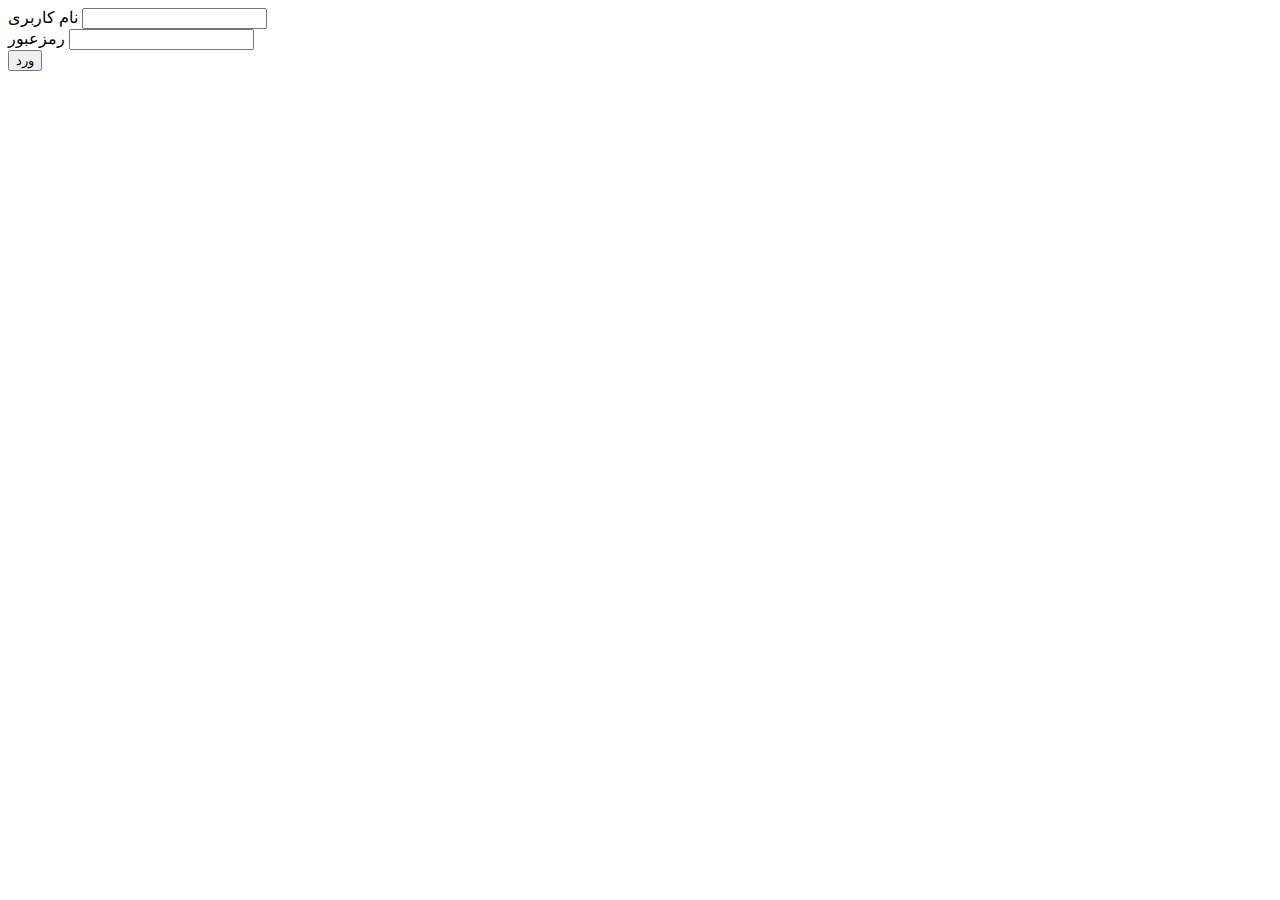
<file: bus-ticket/src/main/resources/templates/loginpage.html>
<!DOCTYPE html>
<html xmlns:th="http://www.thymeleaf.org" lang="">
<head>
    <meta charset="UTF-8">
    <title>Title</title>

    <link href="#" th:href="@{../css/login.css}"  rel="stylesheet" type="text/css" >
</head>
<body>

<div class="allpage">
    <div class="loginform">
        <form action="#" th:action="@{/customer-login}" th:object="${customer}" method="post">
            <div class="fields">
                <label for="username" class="submit">نام کاربری</label>

                <input type="text"  th:field="*{username}"  name="username" id="username" />
            </div>
            <div class="fields">
                <label for="password" class="submit">رمزعبور</label>
                <input type="password" th:field="*{password}" name="password" id="password" />
            </div>
            <div class="submit">
                <input type="submit" value="ورد">
            </div>
        </form>
    </div>

</div>
</body>
</html>
</file>
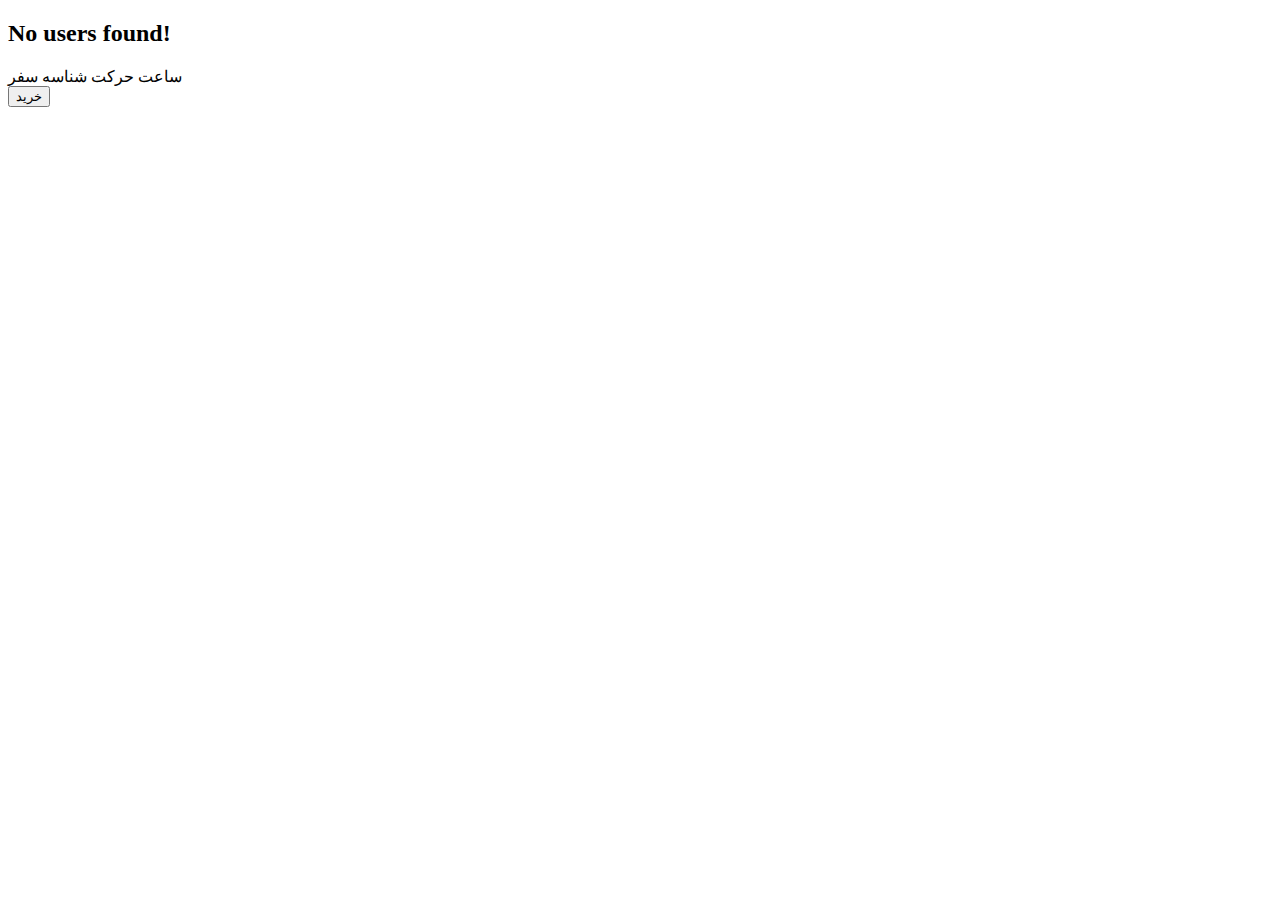
<file: bus-ticket/src/main/resources/templates/showbus.html>
<!DOCTYPE html>
<html xmlns:th="http://www.thymeleaf.org" lang="">

<head>
    <meta charset="UTF-8">
    <title>Title</title>
</head>

<body>
<div th:switch="${buses}">
    <h2 th:case="null">No users found!</h2>
    <div th:case="*" class="table">
        <div>
            <tr>
                <th th:text="${buses[0].origin}"></th>
                <th th:text="${buses[0].destination}"></th>
                <th th:text="${#dates.format(buses[0].ticketDate, 'dd-MM-yyyy')}"></th>
            </tr>

        </div>

        <div>
            <tr>
                <th>ساعت حرکت</th>
                <th>شناسه سفر</th>
            </tr>
        </div>

        <div>
            <tr th:each="bus : ${buses}">
                <td th:text="${#temporals.format(bus.ticketHour, 'HH:mm:ss')}"></td>
                <td th:text="${bus.tripId}"></td>
                <td>
                    <form action="#" th:action="@{/buyTicket}" th:object="${bus1}" >
                        <input type="hidden" name="id" id="id" th:value="${bus.getId()}">
                        <input type="submit" value="خرید">
                    </form>
                </td>
            </tr>
        </div>

    </div>
</body>
</html>
</file>
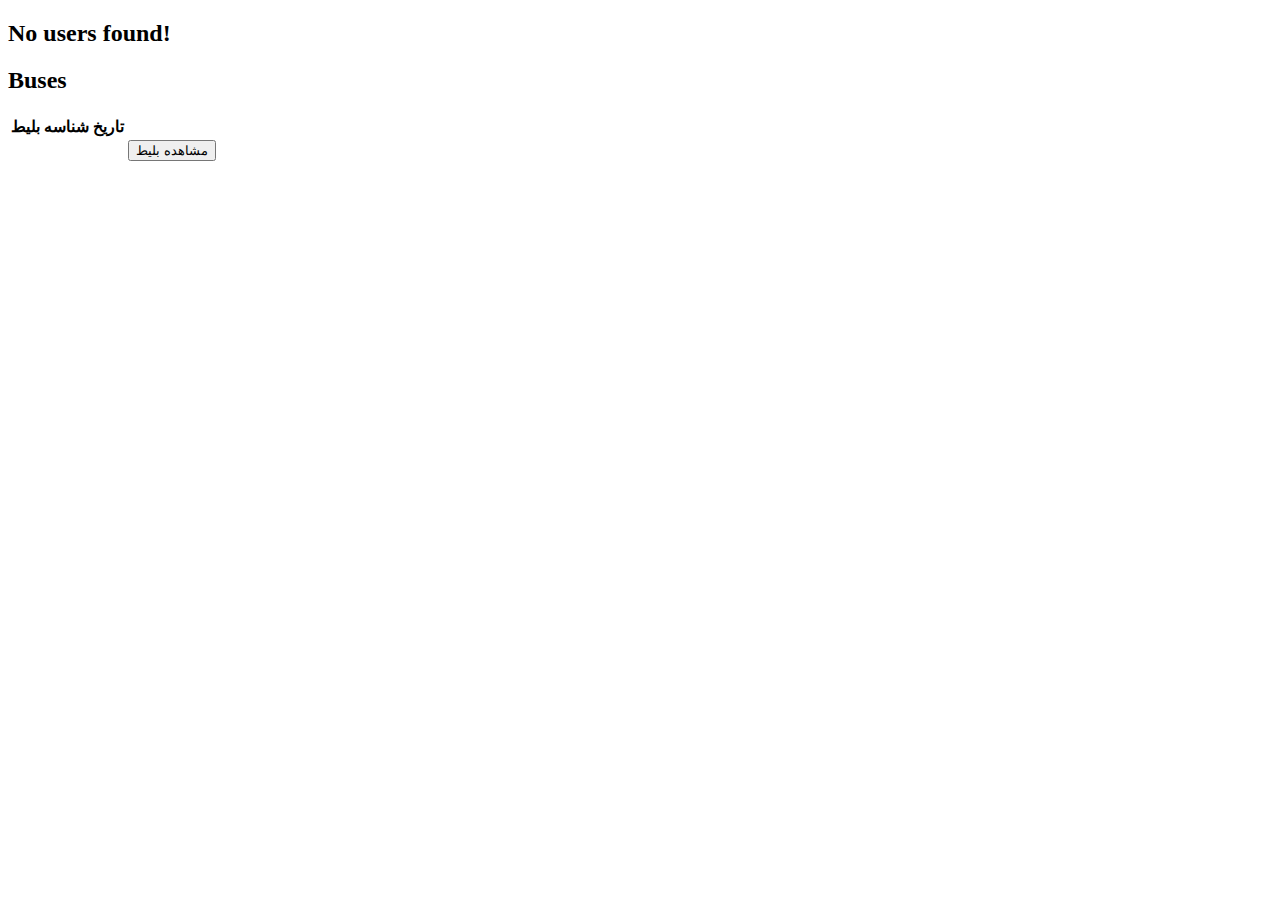
<file: bus-ticket/src/main/resources/templates/showcustomerticket.html>
<!DOCTYPE html>
<html xmlns:th="http://www.thymeleaf.org" lang="">
<head>
    <meta charset="UTF-8">
    <title>Title</title>
</head>
<body>
<div th:switch="${tickets}">
    <h2 th:case="null">No users found!</h2>
    <div th:case="*">
        <h2>Buses</h2>
        <table>
            <thead>
            <tr>
                <th>شناسه بلیط </th>
                <th>تاریخ</th>
            </tr>

            </thead>
            <tbody>
            <tr th:each="ticket : ${tickets}">
                <td th:text="${ticket.id}"></td>
                <td th:text="${#dates.format(ticket.bus.ticketDate, 'dd-MM-yyyy')}"></td>
                <td>
                    <form action="#" th:action="@{/showByDetails}" th:object="${ticket1}" >
                        <input type="hidden" name="id" id="id" th:value="${ticket.getId()}">
                        <input type="submit" value="مشاهده بلیط">
                    </form>
                </td>
            </tr>
            </tbody>
        </table>
    </div>
</body>
</html>
</file>
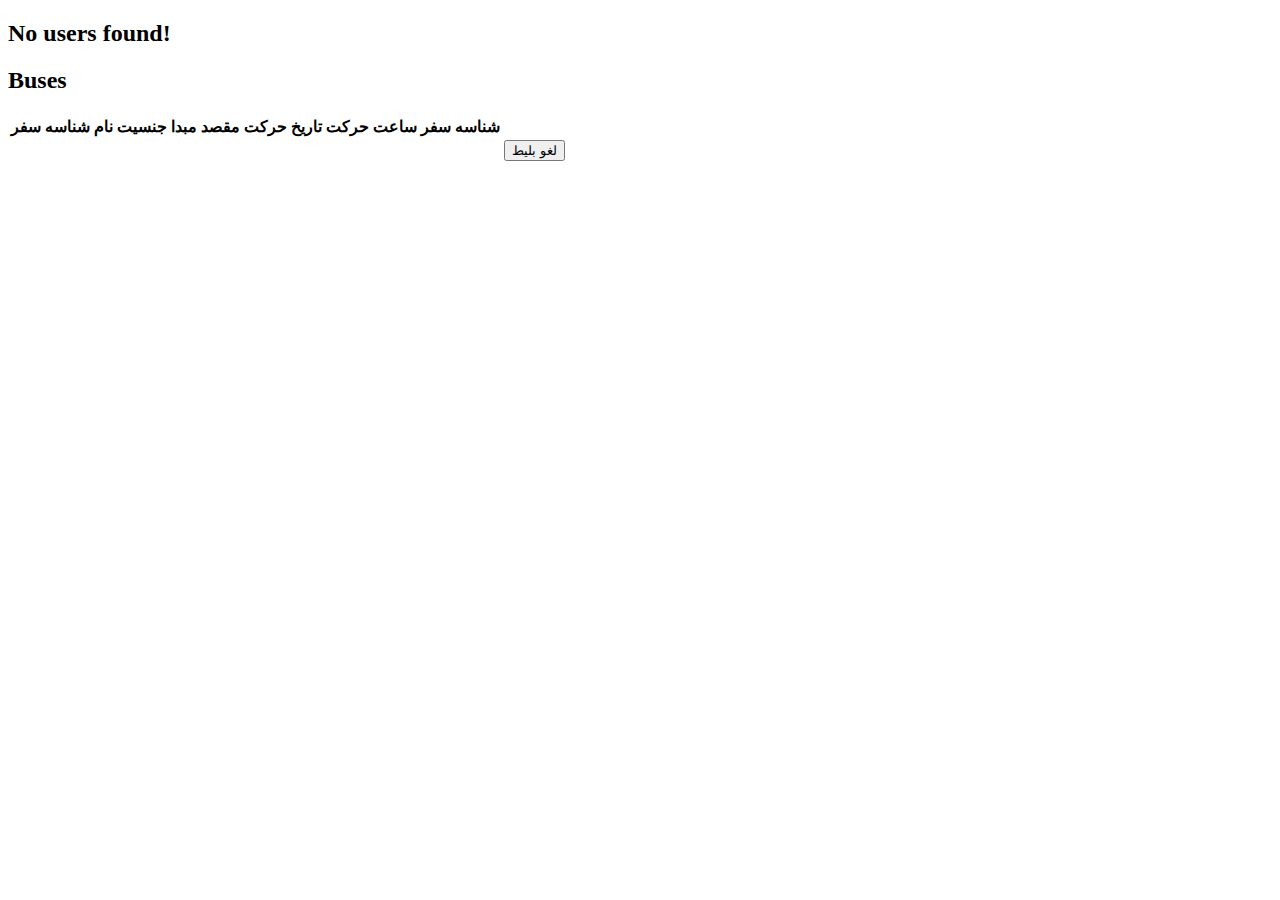
<file: bus-ticket/src/main/resources/templates/showticketbydetails.html>
<!DOCTYPE html>
<html lang="en">
<head>
    <meta charset="UTF-8">
    <title>Title</title>
</head>
<body>
<div th:switch="${ticket}">
    <h2 th:case="null">No users found!</h2>
    <div th:case="*">
        <h2>Buses</h2>
        <table>
            <thead>
            <tr>
                <th>شناسه سفر</th>
                <th>نام</th>
                <th>جنسیت</th>
                <th>مبدا</th>
                <th>مقصد</th>
                <th>تاریخ حرکت</th>
                <th>ساعت حرکت</th>
                <th>شناسه سفر</th>
            </tr>

            </thead>
            <tbody>
                <td th:text="${ticket.id}"></td>
                <td th:text="${ticket.firstnameAndLastname}"></td>
                <td th:text="${ticket.gender}"></td>
                <td th:text="${ticket.bus.origin}"></td>
                <td th:text="${ticket.bus.destination}"></td>
                <td th:text="${#dates.format(ticket.bus.ticketDate, 'dd-MM-yyyy')}"></td>
                <td th:text="${#temporals.format(ticket.bus.ticketHour, 'HH:mm:ss')}"></td>
                <td th:text="${ticket.bus.tripId}"></td>
                <td>
                    <form action="#" th:action="@{/deleteTicket}" th:object="${ticket1}" >
                        <input type="hidden" name="id" id="id" th:value="${ticket.getId()}">
                        <input type="submit" value="لغو بلیط">
                    </form>
                </td>
            </tr>
            </tbody>
        </table>
    </div>
</body>
</html>
</file>
